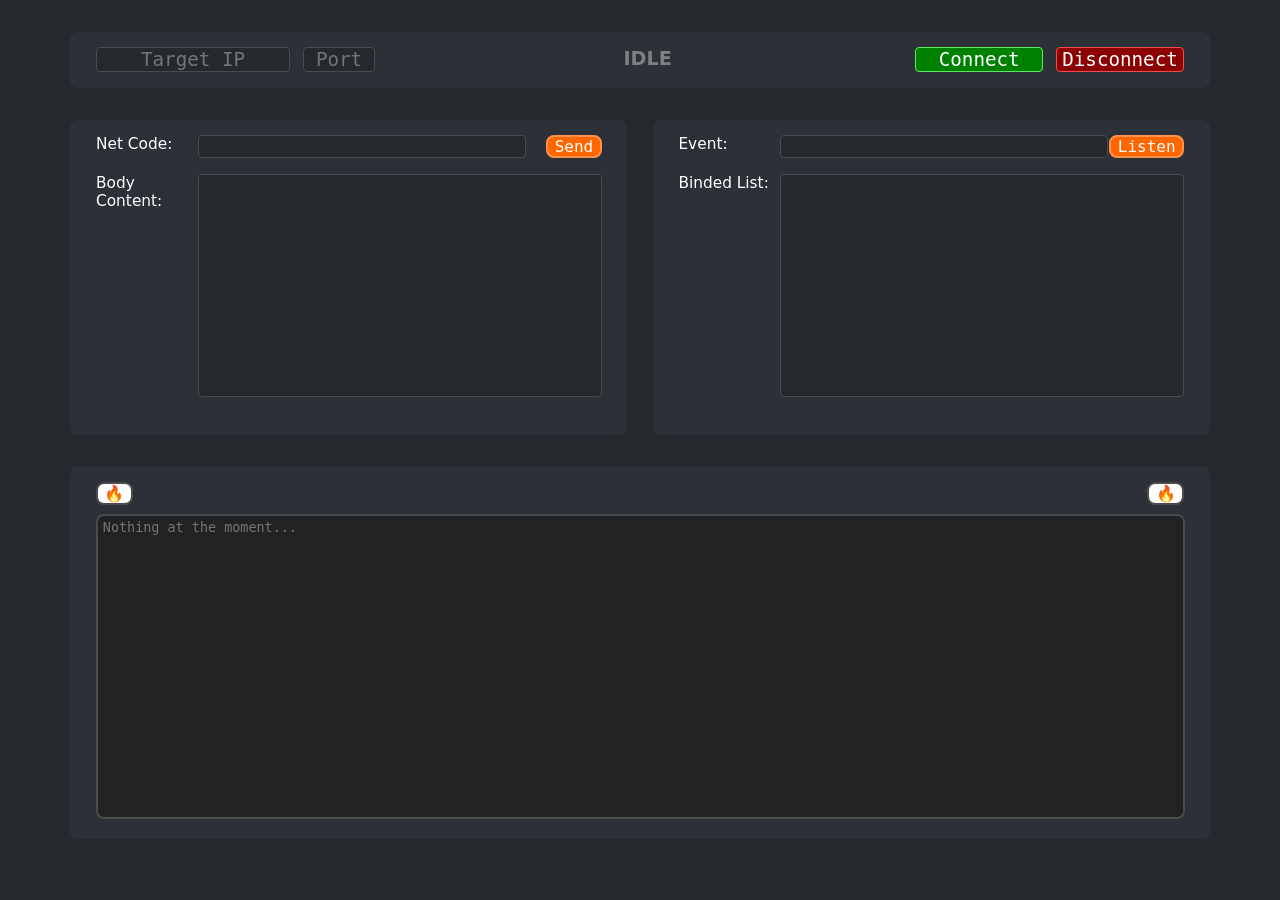
<file: src/main/webapp/index.html>
<!DOCTYPE html>
<html>
    <head>
        <title>Liar's Dice Tester v2</title>
        <link rel="icon" type="image/x-icon" href="./favicon.png">
        <link rel="stylesheet" href="./styles.css">
    </head>

    <body>
        <section class="connection-section">
            <div class="input-div">
                <input class="input-field" id="connection-section-input-ip" placeholder="Target IP" maxlength="15">
                <input class="input-field" id="connection-section-input-port" placeholder="Port" maxlength="5">
            </div>

            <h3 id="connection-section-status-value">IDLE</h3>
            
            <div class="button-div">
                <button id="connection-section-button-connect" onclick="connectToServer()">Connect</button>
                <button id="connection-section-button-disconnect" onclick="userDisconnect()">Disconnect</button>
            </div>
        </section>

        <section class="data-section">
            <div class="send-operation-div">
                <div class="send-operation-netcode-div">
                    <div class="input-div">
                        <p>Net Code:</p>
                        <input id="data-section-send-input-netcode">    
                    </div>
                    <button onclick="sendToServer()">Send</button>
                </div>

                <div class="send-operation-body-div">
                    <p>Body Content:</p>
                    <textarea id="data-section-send-input-body" rows="10"></textarea>
                </div>
            </div>

            <div class="recv-operation-div">
                <div class="recv-operation-event-div">
                    <div class="input-div">
                        <p>Event:</p>
                        <input id="data-section-recv-input-event">
                    </div>
                    <button onclick="createNewEventEntry()">Listen</button>
                </div>

                <div class="recv-operation-body-div">
                    <p>Binded List:</p>
                    <div id="data-section-recv-event-list"></div>
                </div>
            </div>
        </section>

        <section class="console-section">
            <div class="clear-button-div">
                <button id="console-section-button-clear" onclick="clearConsole()">🔥</button>
                <button id="console-section-button-clear" onclick="clearConsole()">🔥</button>
            </div>
            <textarea id="console-component" readonly placeholder="Nothing at the moment..."></textarea>
        </section>
    </body>

    <!--Retrieves all of the elements in the DOM and declares various functions to be used-->
    <script src="./scripts/components.js"></script>
    <script src="./scripts/functions.js"></script>

    <!-- Executes the Socket.IO source script and the main script -->
    <script src="./scripts/socket.io.min.js"></script>
    <script src="./scripts/client.js"></script>
</html>
</file>
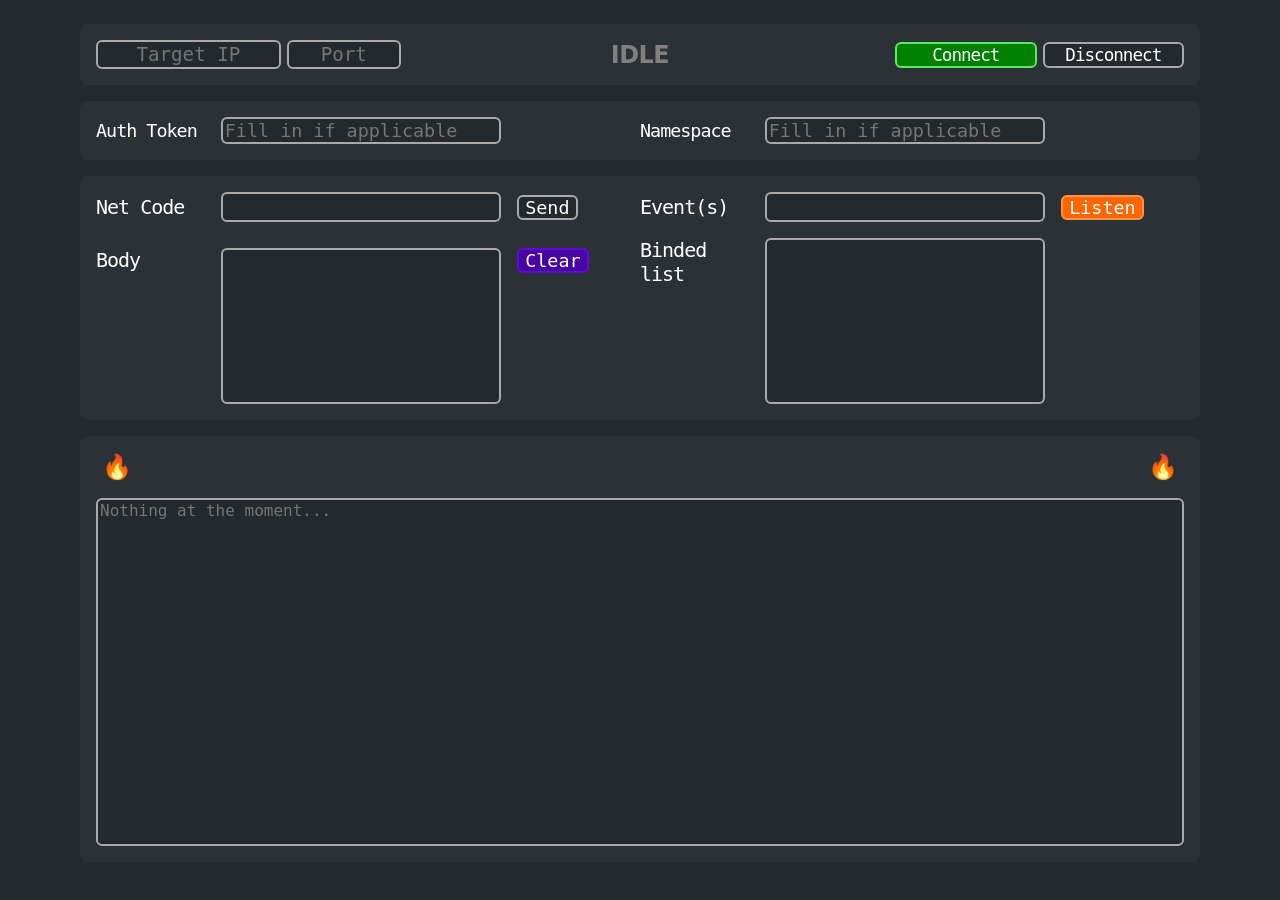
<file: src/main/webapp_new/index.html>
<!DOCTYPE html>
<html>
    <head>
        <title>Liar's Dice Tester v4</title>
        <link rel="icon" type="image/x-icon" href="./favicon.png">
        <link rel="stylesheet" href="./styles.css">
    </head>

    <body>
        <section class="connection-info-main">
            <div class="input-field-group">
                <input placeholder="Target IP" class="input-field ip" id="input_ip">
                <input placeholder="Port" class="input-field port" id="input_port">
            </div>

            <p class="client-status-indicator" id="comp_status_indicator">IDLE</p>

            <div class="btn-group">
                <button class="connect" id="btn_connect" onclick="clientConnect()">Connect</button>
                <button class="disconnect" id="btn_disconnect" onclick="clientDisconnect()" disabled>Disconnect</button>
            </div>
        </section>

        <section class="connection-info-misc">
            <div class="auth-token-info">
                <label>Auth Token</label>
                <input class="input-field" placeholder="Fill in if applicable" disabled id="input_authtoken">
            </div>

            <div class="namespace-info">
                <label>Namespace</label>
                <input class="input-field" placeholder="Fill in if applicable" disabled id="input_namespace">
            </div>
        </section>

        <section class="send-recv-options-main">
            <div class="send-options">
                <div class="first-row">
                    <label>Net Code</label>
                    <input class="input-field" id="input_netcode">
                    <button class="execute-btn" onclick="sendToServer()" id="btn_sendnetcode" disabled>Send</button>
                </div>

                <div class="second-row">
                    <label>Body</label>
                    <textarea class="input-textarea" rows="10" id="input_netbody"></textarea>
                    <button class="clear-btn" onclick="clearBody()" id="btn_clearnetbody">Clear</button>
                </div>
            </div>

            <div class="recv-options">
                <div class="first-row">
                    <label>Event(s)</label>
                    <input class="input-field" id="input_recv_event">
                    <button class="execute-btn" onclick="createNewEventEntry()" id="btn_addnewevent">Listen</button>
                </div>

                <div class="second-row">
                    <label>Binded list</label>
                    <div class="list-display-area" id="display_eventlist"></div>
                </div>
            </div>
        </section>

        <section class="console-output-main">
            <div class="btn-group">
                <button onclick="clearConsole()">🔥</button>
                <button onclick="clearConsole()">🔥</button>
            </div>
            <textarea class="console-display-area" rows="18" id="display_console" readonly placeholder="Nothing at the moment..."></textarea>
        </section>
    </body>
    
    <!-- Run JS scripts -->
    <script src="./scripts/socket.io.js"></script>
    <script src="./scripts/components.js"></script>
    <script src="./scripts/utils.js"></script>
    <script src="./scripts/client.js"></script>
</html>
</file>
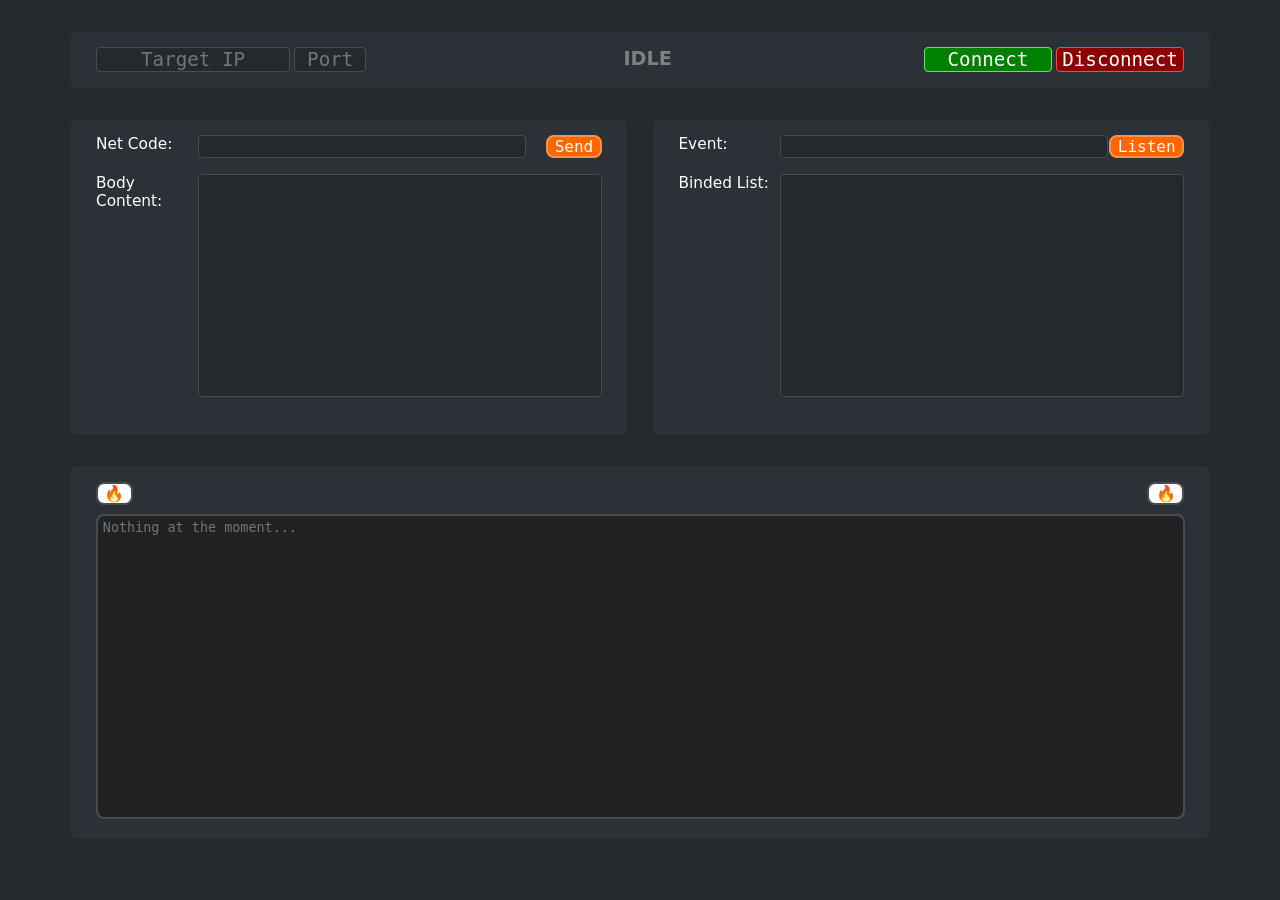
<file: src/main/resources/test-app/index.html>
<!DOCTYPE html>
<html>
    <head>
        <title>Liar's Dice Tester</title>
        <link rel="icon" type="image/x-icon" href="./favicon.png">
        <link rel="stylesheet" href="./styles.css">
    </head>

    <body>
        <div class="connection-section" id="connection-section-id">
            <div class="connection-section-input-box">
                <input class="connection-section-input" id="connection-section-input-ip" placeholder="Target IP" maxlength="15">
                <input class="connection-section-input" id="connection-section-input-port" placeholder="Port" maxlength="5">
            </div>

            <h3 id="connection-section-status-value">IDLE</h3>
            
            <div class="connection-section-button-box">
                <button class="connection-section-button" id="connection-section-button-connect" onclick="connectToServer()">Connect</button>
                <button class="connection-section-button" id="connection-section-button-disconnect" onclick="userDisconnect()">Disconnect</button>
            </div>
        </div>

        <div class="data-section">
            <div class="data-section-send">
                <div class="data-section-send-netcode">
                    <div class="data-section-label-input-box">
                        <p class="data-section-label">Net Code:</p>
                        <input class="data-section-input" id="data-section-send-input-netcode">    
                    </div>
                    <button class="data-section-button" onclick="sendToServer()">Send</button>
                </div>

                <div class="data-section-send-body">
                    <p class="data-section-label">Body Content:</p>
                    <textarea class="data-section-input" id="data-section-send-input-body" rows="10"></textarea>
                </div>
            </div>

            <div class="data-section-recv">
                <div class="data-section-recv-event">
                    <div class="data-section-label-input-box">
                        <p class="data-section-label">Event:</p>
                        <input class="data-section-input" id="data-section-recv-input-event">
                    </div>
                    <button class="data-section-button" onclick="createNewEventEntry()">Listen</button>
                </div>

                <div class="data-section-recv-body">
                    <p class="data-section-label">Binded List:</p>
                    <div id="data-section-recv-event-list"></div>
                </div>
            </div>
        </div>

        <div class="console-section">
            <div class="console-section-button-clear-box">
                <button id="console-section-button-clear" onclick="clearConsole()">🔥</button>
                <button id="console-section-button-clear" onclick="clearConsole()">🔥</button>
            </div>
            <textarea class="console-section-component" id="console-component" readonly placeholder="Nothing at the moment..."></textarea>
        </div>
    </body>

    <!--Retrieves all of the elements in the DOM and declares various functions to be used-->
    <script src="./scripts/components.js"></script>
    <script src="./scripts/functions.js"></script>

    <!-- Executes the Socket.IO source script and the main script (v4)-->
    <!-- <script src="./scripts/v4.8.1/socket.io.min.js"></script> -->
    <!-- <script src="./scripts/v4.8.1/client.js"></script> -->

    <!-- Executes the Socket.IO source script and the main script (v2)-->
    <script src="./scripts/v2.5.0/socket.io.min.js"></script>
    <script src="./scripts/v2.5.0/client.js"></script>
</html>
</file>
<file: src/main/webapp/styles.css>
* {
    margin: 0;
    padding: 0;

    &:focus {
        outline: none;
    }
}

body {
    background-color: #24292D;
}

/* Connection Section */
.connection-section {
    width: 85vw;
    margin: 3.5vh auto 0 auto;
    padding: 1.75vh 2vw 1.75vh 2vw;
    display: flex;
    background-color: #2B3137;
    border-radius: 8px;
    justify-content: space-between;

    .input-div {
        display: flex;
        gap: 1vw;

        .input-field {
            font-family: 'SF Mono', monospace;
            font-size: 1.5vw;
            text-align: center;
            color: white;
            background-color: #24292D;
            border-width: 0.15vw;
            border-style: solid;
            border-radius: 4px;
            border-color: #4b4b4b;

            &#connection-section-input-ip {
                width: 15vw;
            }

            &#connection-section-input-port {
                width: 5.5vw;
            }
        }
    }

    #connection-section-status-value {
        margin: 0 0 0 0.375vw;
        font-weight: bold;
        font-size: 1.5vw;
        font-family: system-ui, -apple-system, BlinkMacSystemFont, 'Segoe UI', Roboto, Oxygen, Ubuntu, Cantarell, 'Open Sans', 'Helvetica Neue', sans-serif;
        color: #808080;
    }

    .button-div {
        display: flex;
        gap: 1vw;

        button {
            width: 10vw;
            font-family: 'SF Mono', monospace;
            font-size: 1.5vw;
            color: white;
            border-radius: 4px;
            border-width: 0.15vw;
            border-style: solid;

            &#connection-section-button-connect {
                background-color: #008000;
                border-color: #61e661;
            }

            &#connection-section-button-disconnect {
                background-color: #8b0000;
                border-color: #f14c4c;
            }
        }
    }
}

/* Data Section */
.data-section {
    width: 89vw;
    height: 35vh;
    border-radius: 8px;
    margin: 3.5vh auto 0 auto;
    display: flex;
    justify-content: space-between;

    .send-operation-div,
    .recv-operation-div {
        display: block;
        width: 39.5vw;
        padding: 1.75vh 2vw 1.75vh 2vw;
        background-color: #2B3137;
        border-radius: 8px;
    }

    .send-operation-div {
        .send-operation-netcode-div {
            display: flex;
            justify-content: space-between;

            .input-div {
                display: flex;
                justify-content: space-between;
                width: 85%;

                p {
                    font-family: system-ui, -apple-system, BlinkMacSystemFont, 'Segoe UI', Roboto, Oxygen, Ubuntu, Cantarell, 'Open Sans', 'Helvetica Neue', sans-serif;
                    font-size: 1.2vw;
                    color: white;
                    width: 8vw;
                }

                input {
                    padding: 0vh 0.5vw 0vh 0.5vw;
                    font-family: 'SF Mono', monospace;
                    font-size: 1.125vw;
                    text-align: left;
                    color: white;
                    background-color: #24292D;
                    border-width: 0.15vw;
                    border-style: solid;
                    border-radius: 4px;
                    border-color: #4b4b4b;

                    &#data-section-send-input-netcode {
                        width: calc(100% - 9vw);
                    }
                }
            }

            button {
                font-family: 'SF Mono', monospace;
                font-size: 1.25vw;
                color: white;
                background-color: #ff6600;
                border-color: rgb(255, 146, 74);
                border-width: 0.2vw;
                border-radius: 8px;
                border-style: solid;
                padding: 0 0.5vw 0 0.5vw;
            }
        }

        .send-operation-body-div {
            display: flex;
            margin: 1.75vh 0 0 0;

            p {
                font-family: system-ui, -apple-system, BlinkMacSystemFont, 'Segoe UI', Roboto, Oxygen, Ubuntu, Cantarell, 'Open Sans', 'Helvetica Neue', sans-serif;
                font-size: 1.2vw;
                color: white;
                width: 8vw;
            }

            textarea {
                padding: 0vh 0.5vw 0vh 0.5vw;
                font-family: 'SF Mono', monospace;
                text-align: left;
                color: white;
                background-color: #24292D;
                border-width: 0.15vw;
                border-style: solid;
                border-radius: 4px;
                border-color: #4b4b4b;

                &#data-section-send-input-body {
                    font-size: 1vw;
                    padding: 0.25vh 0.5vw 0.25vh 0.5vw;
                    width: calc(100% - 9vw);
                    height: calc(25vh - 1vh);
                    min-height: calc(25vh - 1vh);
                    resize: none;
                }
            }
        }
    }

    .recv-operation-div {
        .recv-operation-event-div {
            display: flex;
            justify-content: space-between;

            .input-div {
                display: flex;
                justify-content: space-between;
                width: 85%;

                p {
                    font-family: system-ui, -apple-system, BlinkMacSystemFont, 'Segoe UI', Roboto, Oxygen, Ubuntu, Cantarell, 'Open Sans', 'Helvetica Neue', sans-serif;
                    font-size: 1.2vw;
                    color: white;
                    width: 8vw;
                }

                input {
                    padding: 0vh 0.5vw 0vh 0.5vw;
                    font-family: 'SF Mono', monospace;
                    font-size: 1.125vw;
                    text-align: left;
                    color: white;
                    background-color: #24292D;
                    border-width: 0.15vw;
                    border-style: solid;
                    border-radius: 4px;
                    border-color: #4b4b4b;

                    &#data-section-recv-input-event {
                        width: calc(100% - 9vw);
                    }
                }
            }

            button {
                font-family: 'SF Mono', monospace;
                font-size: 1.25vw;
                color: white;
                background-color: #ff6600;
                border-color: rgb(255, 146, 74);
                border-width: 0.2vw;
                border-radius: 8px;
                border-style: solid;
                padding: 0 0.5vw 0 0.5vw;
            }
        }

        .recv-operation-body-div {
            display: flex;
            margin: 1.75vh 0 0 0;

            p {
                font-family: system-ui, -apple-system, BlinkMacSystemFont, 'Segoe UI', Roboto, Oxygen, Ubuntu, Cantarell, 'Open Sans', 'Helvetica Neue', sans-serif;
                font-size: 1.2vw;
                color: white;
                width: 8vw;
            }

            #data-section-recv-event-list {
                padding: 0.25vh 0.5vw 0.25vh 0.5vw;
                width: calc(100% - 9vw);
                background-color: #24292D;
                border-width: 0.15vw;
                border-style: solid;
                border-radius: 4px;
                border-color: #4b4b4b;
                height: calc(25vh - 1vh);
                min-height: calc(25vh - 1vh);
                overflow-y: scroll;
                scrollbar-width: none;

                &::-webkit-scrollbar {
                    display: none;
                }

                .recv-event-entry {
                    display: block;
                    border-width: 0;
                    background-color: transparent;
                    color: white;
                    font-family: 'sf mono', monospace;
                    font-size: 1.125vw;
                    text-align: left;
                }
            }
        }
    }
}

/* Console Section */
.console-section {
    width: 85vw;
    margin: 3.5vh auto 0 auto;
    padding: 1.75vh 2vw 1.75vh 2vw;
    display: block;
    background-color: #2B3137;
    border-radius: 8px;

    .clear-button-div {
        display: flex;
        justify-content: space-between;

        #console-section-button-clear {
            font-family: 'SF Mono', monospace;
            font-size: 1.25vw;
            color: black;
            background-color: white;
            border-color: #4b4b4b;
            border-width: 0.2vw;
            border-radius: 8px;
            border-style: solid;
            margin: 0 0 1vh 0;
            padding: 0 0.5vw 0 0.5vw;
        }
    }

    textarea {
        width: calc(100% - 1vw);
        max-width: calc(100% - 1vw);
        height: 32.5vh;
        max-height: 32.5vh;
        margin: 0 auto 0 auto;
        padding: 0.5vh 0.375vw 0.5vh 0.375vw;
        resize: none;
        background-color: #212224;
        border-color: #4b4b4b;
        border-radius: 8px;
        border-width: 0.2vw;
        font-family: 'SF Mono', monospace;
        font-size: 1.05vw;
        color: white;
        scrollbar-width: none;

        &::-webkit-scrollbar {
            display: none;
        }
    }
}
</file>
<file: src/main/webapp_new/styles.css>
:root {
    /* color-scheme: light dark;
    --body-bg-L: rgb(221, 221, 221);
    --body-bg-D: rgb(50, 50, 50);
    --border-color-L: rgb(111, 111, 111);
    --border-color-D: rgb(108, 108, 108);
    --connection-info-main-bg-L: white;
    --connection-info-main-bg-L: rgb(50, 50, 50); */

    --component-main-bg: #2B3137;
    --component-field-bg: #24292D;
}

*:focus {
    outline: none;
}

body {
    background-color: #24292D;
    display: flex;
    align-items: center;
    justify-content: center;
    flex-direction: column;
    gap: 16px;
    margin: 24px auto 24px auto;
    width: 85vw;
    height: fit-content;


    /* Shared styles for common classes */
    .input-field, .input-textarea, .list-display-area, .console-display-area {
        border-radius: 6px;
        border: 2px solid darkgray;
        background-color: var(--component-field-bg);
        color: white;
        font-family: "SF Mono", monospace;
        padding: 1px 2px;
    }

    button:disabled {
        border-color: darkgray !important;
        background-color: var(--component-field-bg) !important;
    }
}

.connection-info-main, .connection-info-misc, .send-recv-options-main, .console-output-main {
    padding: 16px;
    width: 100%;
    border-radius: 8px;
    border: 2px solid light-dark(var(--border-color-L), var(--border-color-D));
    background-color: var(--component-main-bg);
}

.connection-info-main {
    display: flex;
    justify-content: space-between;
    align-items: center;

    .input-field-group, .btn-group {
        display: flex;
        gap: 6px;
    }

    .input-field-group {
        width: 32.5%;

        .input-field {
            font-size: 1.2rem;
            text-align: center;

            &.ip {
                width: 50%;
            }

            &.port {
                width: 30%;
            }
        }
    }

    .client-status-indicator {
        margin: 0;
        font-family: system-ui, -apple-system, BlinkMacSystemFont, 'Segoe UI', Roboto, Oxygen, Ubuntu, Cantarell, 'Open Sans', 'Helvetica Neue', sans-serif;
        font-weight: bold;
        font-size: 1.5rem;
        letter-spacing: -0.5px;
        color: #808080;
    }

    .btn-group {
        width: 32.5%;
        justify-content: flex-end;

        button {
            width: 40%;
            border-width: 2px;
            border-style: solid;
            border-radius: 6px;
            font-size: 1.375vw;
            font-family: "SF Mono", monospace;
            font-weight: 500;
            color: white;
            letter-spacing: -1px;
            text-overflow: ellipsis;

            &.connect {
                background-color: #008000;
                border-color: #61e661;

                &:hover {
                    background-color: #009c00;
                }

                &:active {
                    background-color: #005e00;
                }
            }

            &.disconnect {
                background-color: #8b0000;
                border-color: #f14c4c;

                &:hover {
                    background-color: #a20000;
                }

                &:active {
                    background-color: #710000;
                }
            }
        }
    }
}

.connection-info-misc {
    display: flex;
    align-items: center;

    .auth-token-info, .namespace-info {
        width: 50%;
        display: flex;
        align-items: center;
        gap: 16px;

        label {
            width: 20%;
            font-size: 1.15rem;
            font-family: 'SF Mono', monospace;
            letter-spacing: -1px;
            color: white;
        }

        .input-field {
            width: 50%;
            font-size: 1.15rem;
        }
    }
}

.send-recv-options-main {
    display: flex;
    
    .send-options, .recv-options {
        width: 50%;
        display: flex;
        gap: 16px;
        flex-direction: column;
        justify-content: space-between;

        .first-row, .second-row {
            display: flex;
            gap: 16px;

            label {
                width: 20%;
                font-size: 1.25rem;
                font-family: "SF Mono", monospace;
                letter-spacing: -1px;
                color: white;
            }

            .input-field, .input-textarea, .list-display-area {
                width: 50%;
                font-weight: lighter;
            }

            .input-field {
                font-size: 1.25rem;
            }

            .input-textarea {
                /* font-size: 1rem; */
                resize: none;
                overflow: auto;
                font-weight: lighter;
            }

            .execute-btn, .clear-btn {
                width: fit-content;
                height: fit-content;
                font-family: 'SF Mono', monospace;
                font-size: 1.15rem;
                color: white;
                border-width: 2px;
                border-radius: 6px;
                border-style: solid;
                padding: 0 0.5vw 0 0.5vw;
            }

            .execute-btn {
                background-color: #ff6600;
                border-color: rgb(255, 146, 74);

                &:hover {
                    background-color: #ff7d27;
                }

                &:active {
                    background-color: #c95000;
                }
            }

            .clear-btn {
                background-color: #4806a3;
                border-color: #5f0ad6;

                &:hover {
                    background-color: #5608c4;
                }

                &:active {
                    background-color: #340477;
                }
            }
        }

        .first-row {
            align-items: center;
        }
    }

    .recv-options .list-display-area {
        width: 50%;
        height: calc(10 * 1rem);
        max-height: calc(10 * 1rem);
    }
}

.console-output-main {
    display: flex;
    flex-direction: column;
    gap: 16px;

    .btn-group {
        width: 100%;
        display: flex;
        justify-content: space-between;

        button {
            background: transparent;
            border: none;
            font-size: 1.5rem;
        }
    }

    .console-display-area {
        font-size: 1rem;
        color: rgb(202, 202, 117);
        resize: none;
        overflow: auto;
        cursor: default
    }
}
</file>
<file: src/main/resources/test-app/styles.css>
* {
    margin: 0;
    padding: 0
}

*:focus {
    outline: none;
}

body {
    background-color: #24292D;
}

.connection-section, .console-section {
    width: 85vw;
    margin: 3.5vh auto 0 auto;
    padding: 1.75vh 2vw 1.75vh 2vw;
    display: flex;
    background-color: #2B3137;
    border-radius: 8px;
}

.console-section {
    display: block;
}

#connection-section-id {
    justify-content: space-between;
}

.connection-section-input {
    font-family: 'SF Mono', monospace;
    font-size: 1.5vw;
    text-align: center;
    color: white;
    background-color: #24292D;
    border-width: 0.15vw;
    border-style: solid;
    border-radius: 4px;
    border-color: #4b4b4b;
}

#connection-section-input-ip {
    width: 15vw;
}

#connection-section-input-port {
    width: 5.5vw;
}

#connection-section-status-value {
    margin: 0 0 0 0.375vw;
    font-weight: bold;
    font-size: 1.5vw;
    font-family: system-ui, -apple-system, BlinkMacSystemFont, 'Segoe UI', Roboto, Oxygen, Ubuntu, Cantarell, 'Open Sans', 'Helvetica Neue', sans-serif;
    color: #808080;
}

.connection-section-button {
    width: 10vw;
    font-family: 'SF Mono', monospace;
    font-size: 1.5vw;
    color: white;
    border-radius: 4px;
    border-width: 0.15vw;
    border-style: solid;
}

#connection-section-button-connect {
    background-color: #008000;
    border-color: #61e661;
}

#connection-section-button-disconnect {
    background-color: #8b0000;
    border-color: #f14c4c;
}

.data-section {
    width: 89vw;
    height: 35vh;
    border-radius: 8px;
    margin: 3.5vh auto 0 auto;
    display: flex;
    justify-content: space-between;
}

.data-section-send, .data-section-recv {
    display: block;
    width: 39.5vw;
    padding: 1.75vh 2vw 1.75vh 2vw;
    background-color: #2B3137;
    border-radius: 8px;
}

.data-section-send-netcode, .data-section-recv-event {
    display: flex;
    justify-content: space-between;
}

.data-section-label-input-box {
    display: flex;
    justify-content: space-between;
    width: 85%;
}

.data-section-label {
    font-family: system-ui, -apple-system, BlinkMacSystemFont, 'Segoe UI', Roboto, Oxygen, Ubuntu, Cantarell, 'Open Sans', 'Helvetica Neue', sans-serif;
    font-size: 1.2vw;
    color: white;
    width: 8vw;
}

.data-section-input {
    padding: 0vh 0.5vw 0vh 0.5vw;
    font-family: 'SF Mono', monospace;
    font-size: 1.125vw;
    text-align: left;
    color: white;
    background-color: #24292D;
    border-width: 0.15vw;
    border-style: solid;
    border-radius: 4px;
    border-color: #4b4b4b;
}

#data-section-send-input-netcode, #data-section-recv-input-event {
    width: calc(100% - 9vw)
}

.data-section-button {
    font-family: 'SF Mono', monospace;
    font-size: 1.25vw;
    color: white;
    background-color: #ff6600;
    border-color: rgb(255, 146, 74);
    border-width: 0.2vw;
    border-radius: 8px;
    border-style: solid;
    padding: 0 0.5vw 0 0.5vw;
}

.data-section-send-body {
    display: flex;
    margin: 1.75vh 0 0 0;
}

#data-section-send-input-body {
    font-size: 1vw;
    padding: 0.25vh 0.5vw 0.25vh 0.5vw;
    width: calc(100% - 9vw);
    height: calc(25vh - 1vh);
    min-height: calc(25vh - 1vh);
    resize: none;
}

.data-section-recv-body {
    display: flex;
    margin: 1.75vh 0 0 0;
}

#data-section-recv-event-list {
    padding: 0.25vh 0.5vw 0.25vh 0.5vw;
    width: calc(100% - 9vw);
    background-color: #24292D;
    border-width: 0.15vw;
    border-style: solid;
    border-radius: 4px;
    border-color: #4b4b4b;
    height: calc(25vh - 1vh);
    min-height: calc(25vh - 1vh);
    overflow-y: scroll;
    scrollbar-width: none;
}

#data-section-recv-event-list::-webkit-scrollbar {
    display: none;
}

.data-section-recv-event-entry {
    display: block;
    border-width: 0;
    background-color: transparent;
    color: white;
    font-family: 'sf mono', monospace;
    font-size: 1.125vw;
    text-align: left;
}

.console-section-component {
    width: calc(100% - 1vw);
    max-width: calc(100% - 1vw);
    height: 32.5vh;
    max-height: 32.5vh;
    margin: 0 auto 0 auto;
    padding: 0.5vh 0.375vw 0.5vh 0.375vw;
    resize: none;
    background-color: #212224;
    border-color: #4b4b4b;
    border-radius: 8px;
    border-width: 0.2vw;
    font-family: 'SF Mono', monospace;
    font-size: 1.05vw;
    color: white;
    scrollbar-width: none;
}

.console-section-component::-webkit-scrollbar {
    display: none;
}

.console-section-button-clear-box {
    display: flex;
    justify-content: space-between;
}

#console-section-button-clear {
    font-family: 'SF Mono', monospace;
    font-size: 1.25vw;
    color: black;
    background-color: white;
    border-color: #4b4b4b;
    border-width: 0.2vw;
    border-radius: 8px;
    border-style: solid;
    margin: 0 0 1vh 0;
    padding: 0 0.5vw 0 0.5vw;
}
</file>
